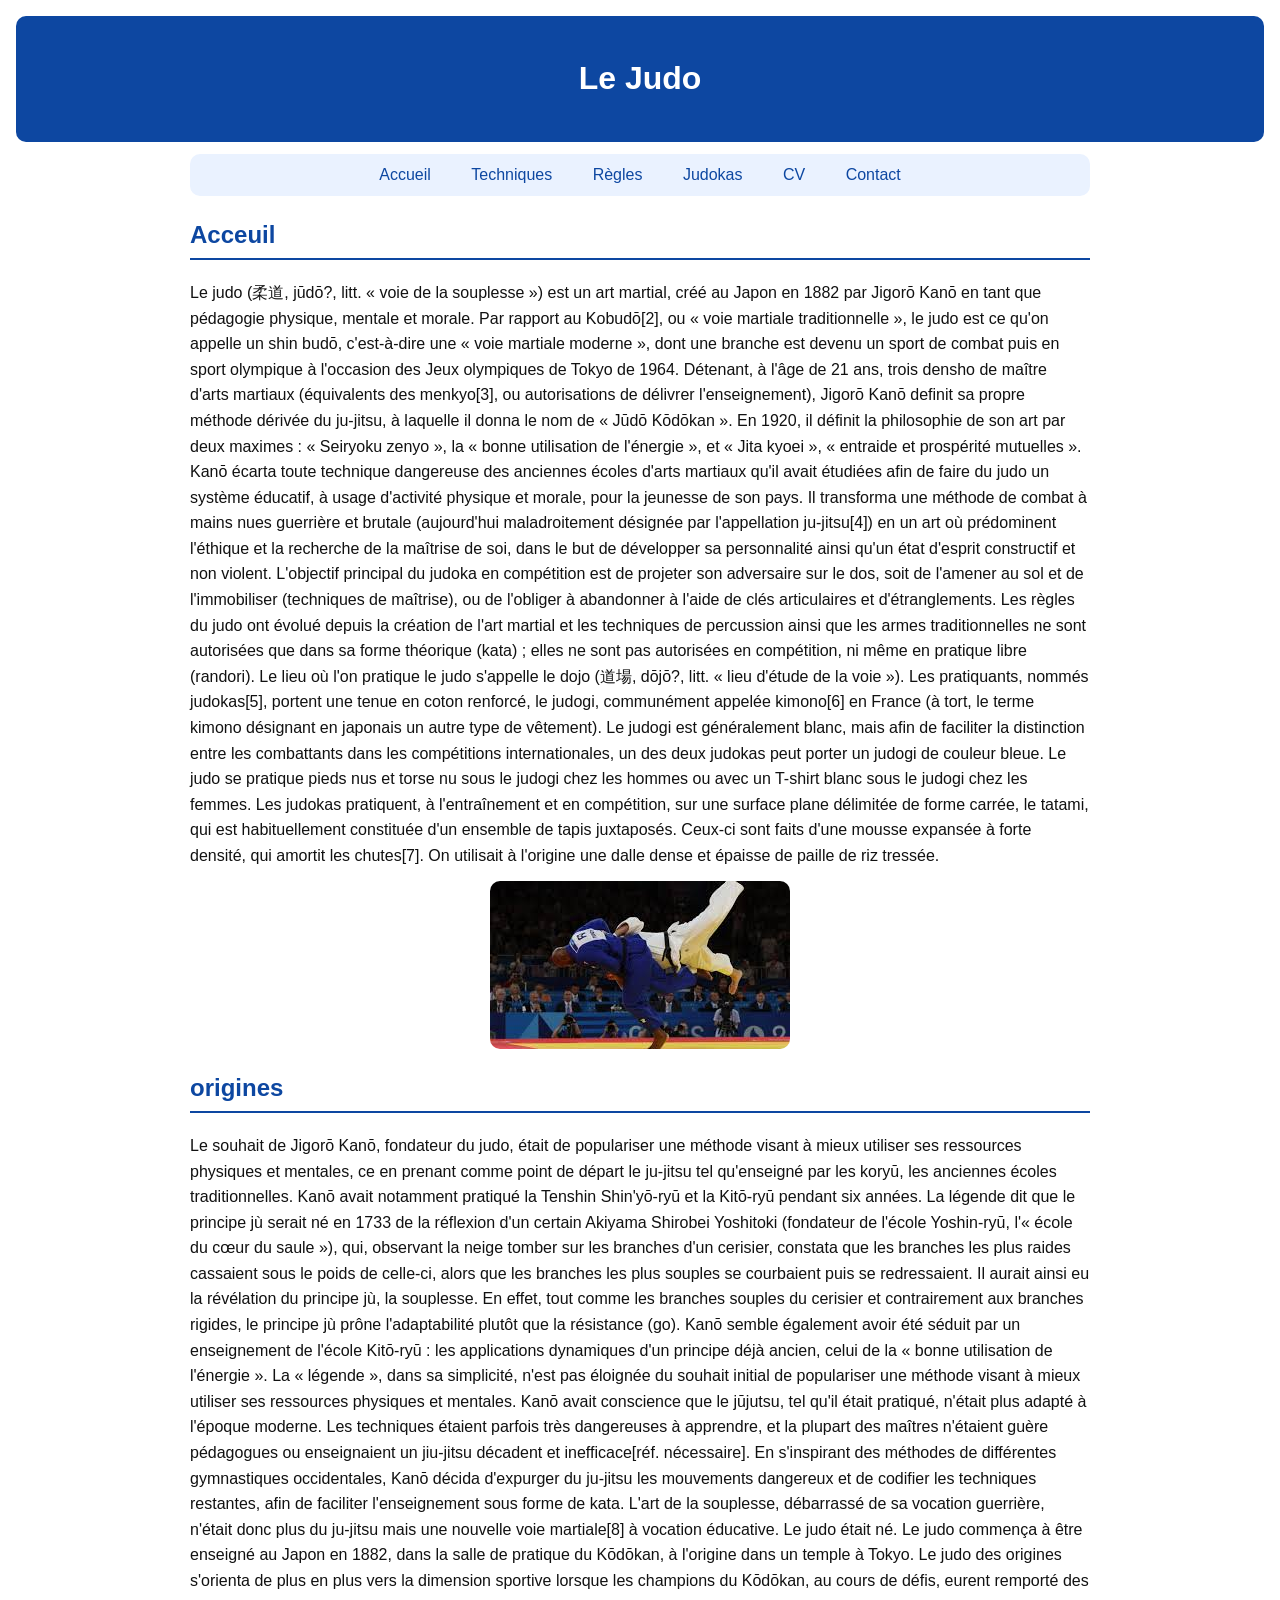
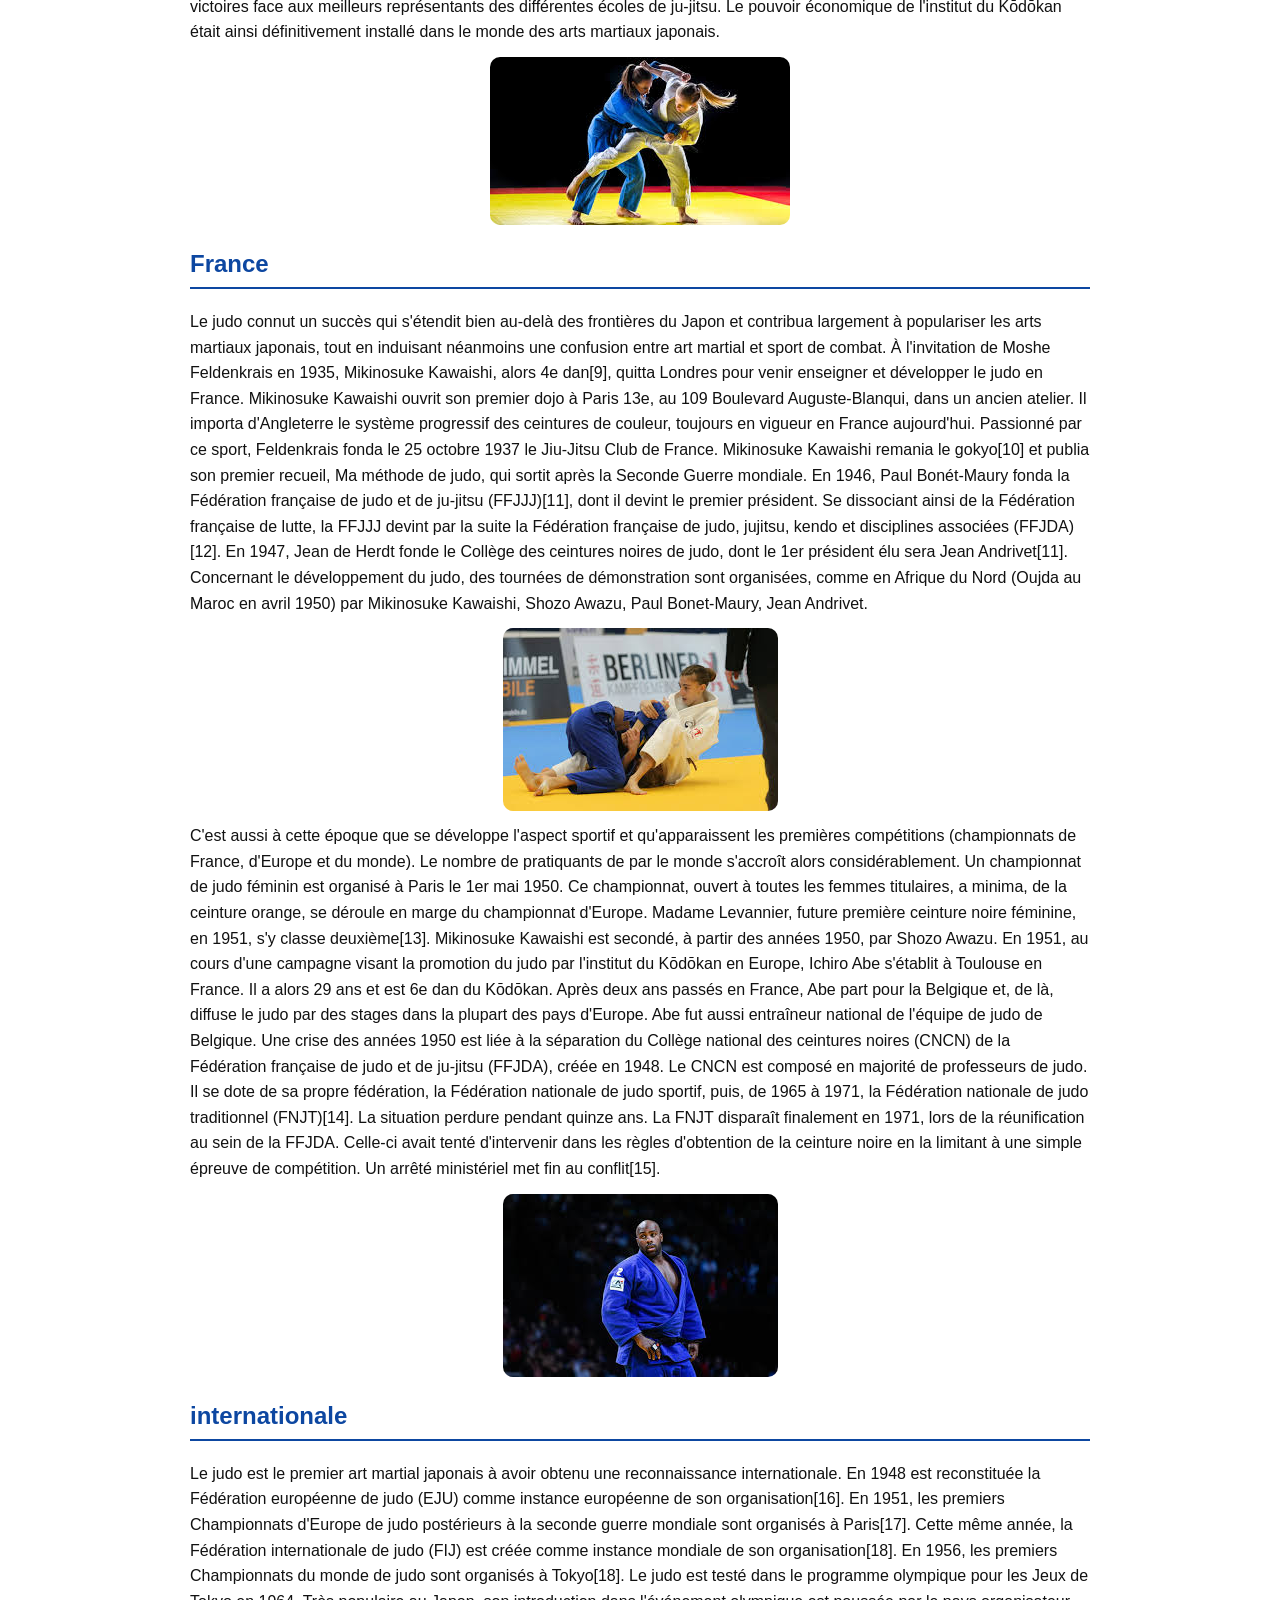
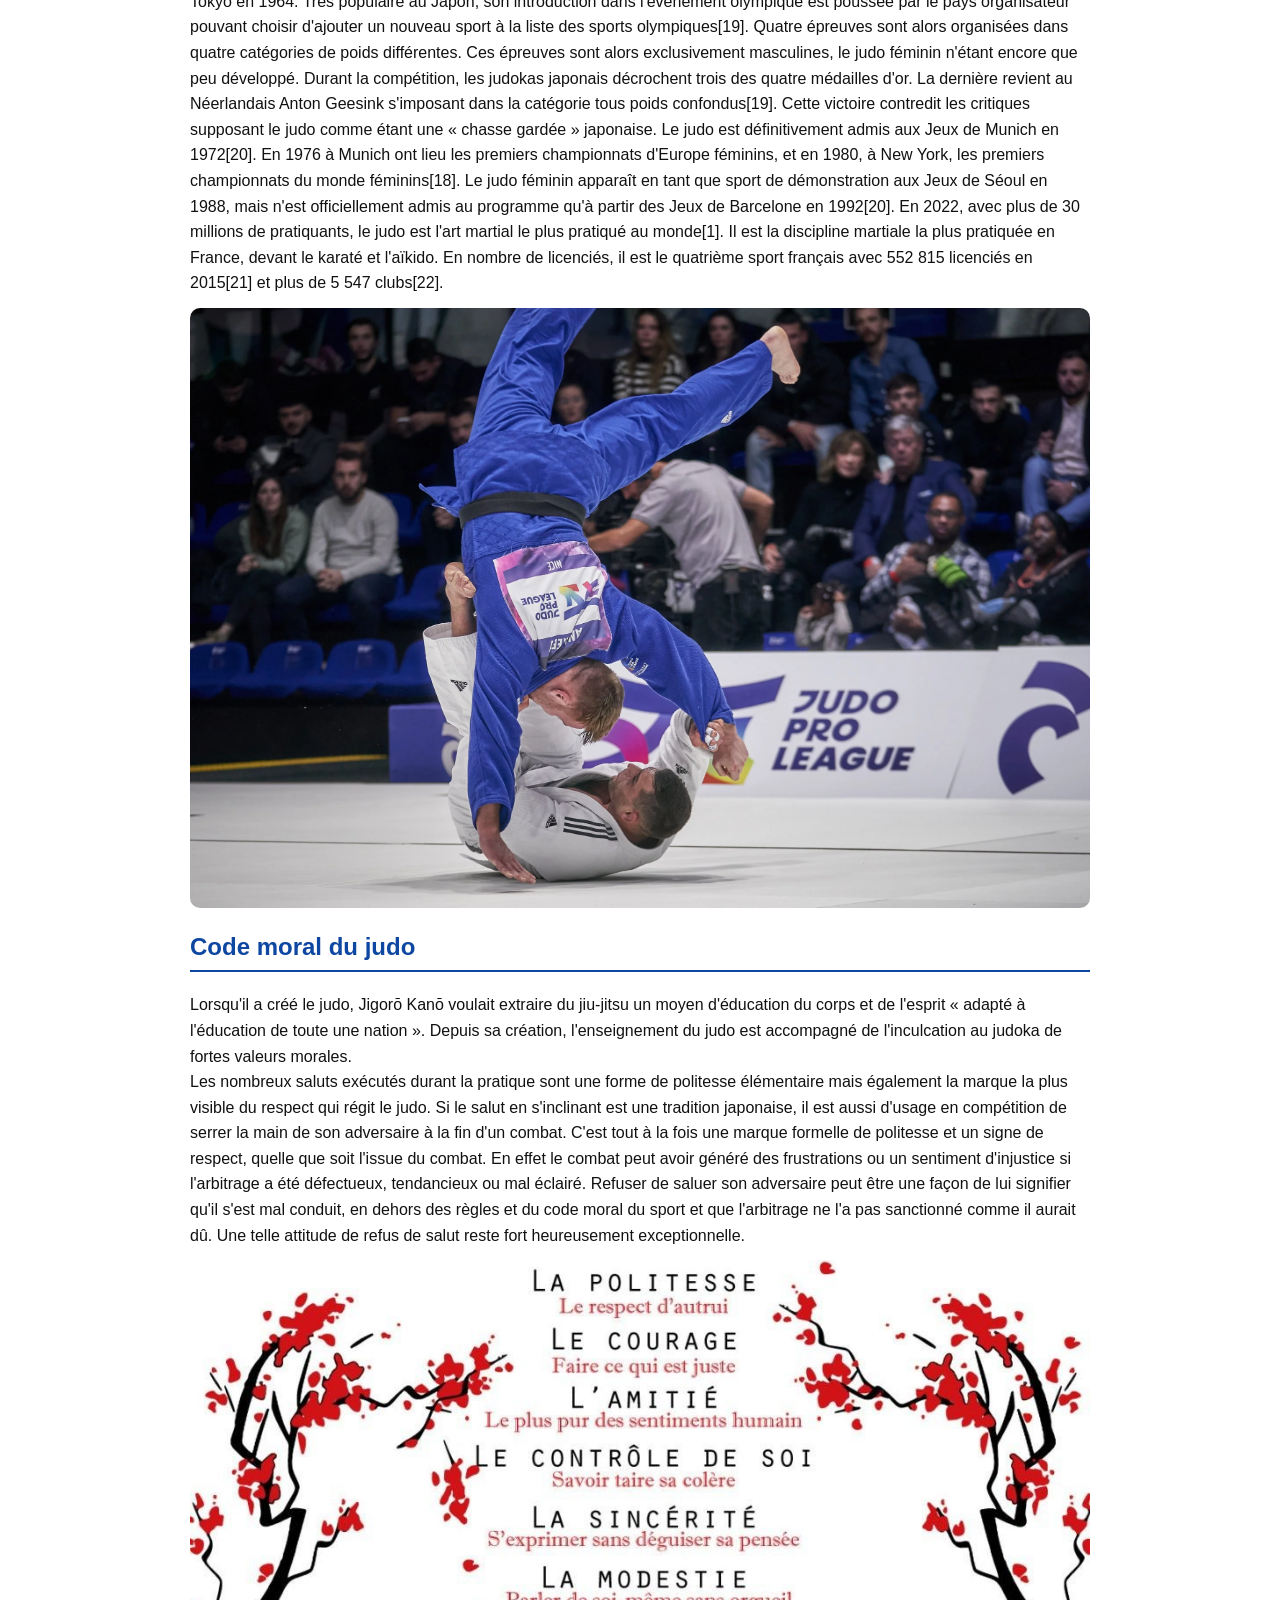
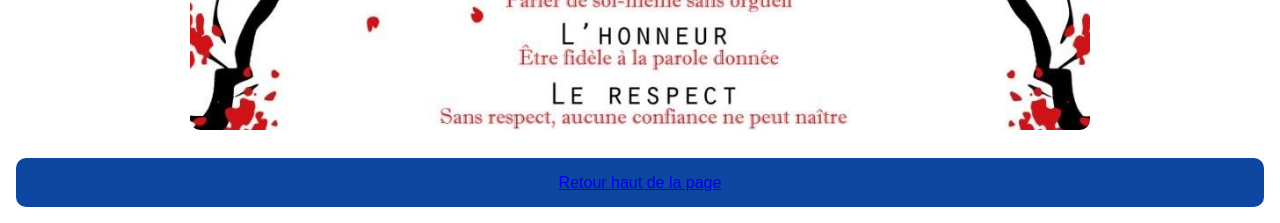
<file: index.html>
<!DOCTYPE html>
<html lang="fr">
<head>
    <meta charset="UTF-8">
    <meta name="viewport" content="width=device-width, initial-scale=1.0">
    <title>Judo</title>
    <link rel="stylesheet" href="style.css">
</head>
<body>
    <header>
        <h1 id="haut">Le Judo</h1>
    </header>
    <main>
        <nav>
            <a href="index.html">Accueil</a>
            <a href="techniques.html">Techniques</a>
            <a href="regles.html">Règles</a>
            <a href="judoka.html">Judokas</a>
            <a href="index2.html">CV</a>
            <a href="contact.html">Contact</a>
        </nav>
        <h2 id="Acceuil">Acceuil</h2>
        <p>
            Le judo (柔道, jūdō?, litt. « voie de la souplesse ») est un art martial, créé au Japon en 1882 par Jigorō Kanō en tant que pédagogie physique, mentale et morale. Par rapport au Kobudō[2], ou « voie martiale traditionnelle », le judo est ce qu'on appelle un shin budō, c'est-à-dire une « voie martiale moderne », dont une branche est devenu un sport de combat puis en sport olympique à l'occasion des Jeux olympiques de Tokyo de 1964.

Détenant, à l'âge de 21 ans, trois densho de maître d'arts martiaux (équivalents des menkyo[3], ou autorisations de délivrer l'enseignement), Jigorō Kanō definit sa propre méthode dérivée du ju-jitsu, à laquelle il donna le nom de « Jūdō Kōdōkan ». En 1920, il définit la philosophie de son art par deux maximes : « Seiryoku zenyo », la « bonne utilisation de l'énergie », et « Jita kyoei », « entraide et prospérité mutuelles ».

Kanō écarta toute technique dangereuse des anciennes écoles d'arts martiaux qu'il avait étudiées afin de faire du judo un système éducatif, à usage d'activité physique et morale, pour la jeunesse de son pays. Il transforma une méthode de combat à mains nues guerrière et brutale (aujourd'hui maladroitement désignée par l'appellation ju-jitsu[4]) en un art où prédominent l'éthique et la recherche de la maîtrise de soi, dans le but de développer sa personnalité ainsi qu'un état d'esprit constructif et non violent.

L'objectif principal du judoka en compétition est de projeter son adversaire sur le dos, soit de l'amener au sol et de l'immobiliser (techniques de maîtrise), ou de l'obliger à abandonner à l'aide de clés articulaires et d'étranglements. Les règles du judo ont évolué depuis la création de l'art martial et les techniques de percussion ainsi que les armes traditionnelles ne sont autorisées que dans sa forme théorique (kata) ; elles ne sont pas autorisées en compétition, ni même en pratique libre (randori).

Le lieu où l'on pratique le judo s'appelle le dojo (道場, dōjō?, litt. « lieu d'étude de la voie »). Les pratiquants, nommés judokas[5], portent une tenue en coton renforcé, le judogi, communément appelée kimono[6] en France (à tort, le terme kimono désignant en japonais un autre type de vêtement). Le judogi est généralement blanc, mais afin de faciliter la distinction entre les combattants dans les compétitions internationales, un des deux judokas peut porter un judogi de couleur bleue. Le judo se pratique pieds nus et torse nu sous le judogi chez les hommes ou avec un T-shirt blanc sous le judogi chez les femmes.

Les judokas pratiquent, à l'entraînement et en compétition, sur une surface plane délimitée de forme carrée, le tatami, qui est habituellement constituée d'un ensemble de tapis juxtaposés. Ceux-ci sont faits d'une mousse expansée à forte densité, qui amortit les chutes[7]. On utilisait à l'origine une dalle dense et épaisse de paille de riz tressée.
        </p>
        <img src="judo.jpeg" alt="photo de pratiquants de judo">
        <h2>origines</h2>
        <p>
           Le souhait de Jigorō Kanō, fondateur du judo, était de populariser une méthode visant à mieux utiliser ses ressources physiques et mentales, ce en prenant comme point de départ le ju-jitsu tel qu'enseigné par les koryū, les anciennes écoles traditionnelles. Kanō avait notamment pratiqué la Tenshin Shin'yō-ryū et la Kitō-ryū pendant six années.

La légende dit que le principe jù serait né en 1733 de la réflexion d'un certain Akiyama Shirobei Yoshitoki (fondateur de l'école Yoshin-ryū, l'« école du cœur du saule »), qui, observant la neige tomber sur les branches d'un cerisier, constata que les branches les plus raides cassaient sous le poids de celle-ci, alors que les branches les plus souples se courbaient puis se redressaient. Il aurait ainsi eu la révélation du principe jù, la souplesse. En effet, tout comme les branches souples du cerisier et contrairement aux branches rigides, le principe jù prône l'adaptabilité plutôt que la résistance (go).

Kanō semble également avoir été séduit par un enseignement de l'école Kitō-ryū : les applications dynamiques d'un principe déjà ancien, celui de la « bonne utilisation de l'énergie ».

La « légende », dans sa simplicité, n'est pas éloignée du souhait initial de populariser une méthode visant à mieux utiliser ses ressources physiques et mentales. Kanō avait conscience que le jūjutsu, tel qu'il était pratiqué, n'était plus adapté à l'époque moderne. Les techniques étaient parfois très dangereuses à apprendre, et la plupart des maîtres n'étaient guère pédagogues ou enseignaient un jiu-jitsu décadent et inefficace[réf. nécessaire]. En s'inspirant des méthodes de différentes gymnastiques occidentales, Kanō décida d'expurger du ju-jitsu les mouvements dangereux et de codifier les techniques restantes, afin de faciliter l'enseignement sous forme de kata. L'art de la souplesse, débarrassé de sa vocation guerrière, n'était donc plus du ju-jitsu mais une nouvelle voie martiale[8] à vocation éducative. Le judo était né.

Le judo commença à être enseigné au Japon en 1882, dans la salle de pratique du Kōdōkan, à l'origine dans un temple à Tokyo.

Le judo des origines s'orienta de plus en plus vers la dimension sportive lorsque les champions du Kōdōkan, au cours de défis, eurent remporté des victoires face aux meilleurs représentants des différentes écoles de ju-jitsu. Le pouvoir économique de l'institut du Kōdōkan était ainsi définitivement installé dans le monde des arts martiaux japonais. 
        </p>
        <img src="arai.jpeg" alt="technique de judo">
        <h2>France</h2>
        <p>
            Le judo connut un succès qui s'étendit bien au-delà des frontières du Japon et contribua largement à populariser les arts martiaux japonais, tout en induisant néanmoins une confusion entre art martial et sport de combat.

À l'invitation de Moshe Feldenkrais en 1935, Mikinosuke Kawaishi, alors 4e dan[9], quitta Londres pour venir enseigner et développer le judo en France.

Mikinosuke Kawaishi ouvrit son premier dojo à Paris 13e, au 109 Boulevard Auguste-Blanqui, dans un ancien atelier. Il importa d'Angleterre le système progressif des ceintures de couleur, toujours en vigueur en France aujourd'hui.

Passionné par ce sport, Feldenkrais fonda le 25 octobre 1937 le Jiu-Jitsu Club de France.

Mikinosuke Kawaishi remania le gokyo[10] et publia son premier recueil, Ma méthode de judo, qui sortit après la Seconde Guerre mondiale.

En 1946, Paul Bonét-Maury fonda la Fédération française de judo et de ju-jitsu (FFJJJ)[11], dont il devint le premier président. Se dissociant ainsi de la Fédération française de lutte, la FFJJJ devint par la suite la Fédération française de judo, jujitsu, kendo et disciplines associées (FFJDA)[12].

En 1947, Jean de Herdt fonde le Collège des ceintures noires de judo, dont le 1er président élu sera Jean Andrivet[11].

Concernant le développement du judo, des tournées de démonstration sont organisées, comme en Afrique du Nord (Oujda au Maroc en avril 1950) par Mikinosuke Kawaishi, Shozo Awazu, Paul Bonet-Maury, Jean Andrivet.
        </p>
        <img src="img.jpeg" alt="photo de pratiquants de judo">
        <p>
            C'est aussi à cette époque que se développe l'aspect sportif et qu'apparaissent les premières compétitions (championnats de France, d'Europe et du monde). Le nombre de pratiquants de par le monde s'accroît alors considérablement.

Un championnat de judo féminin est organisé à Paris le 1er mai 1950. Ce championnat, ouvert à toutes les femmes titulaires, a minima, de la ceinture orange, se déroule en marge du championnat d'Europe. Madame Levannier, future première ceinture noire féminine, en 1951, s'y classe deuxième[13].

Mikinosuke Kawaishi est secondé, à partir des années 1950, par Shozo Awazu.
En 1951, au cours d'une campagne visant la promotion du judo par l'institut du Kōdōkan en Europe, Ichiro Abe s'établit à Toulouse en France. Il a alors 29 ans et est 6e dan du Kōdōkan. Après deux ans passés en France, Abe part pour la Belgique et, de là, diffuse le judo par des stages dans la plupart des pays d'Europe. Abe fut aussi entraîneur national de l'équipe de judo de Belgique.

Une crise des années 1950 est liée à la séparation du Collège national des ceintures noires (CNCN) de la Fédération française de judo et de ju-jitsu (FFJDA), créée en 1948. Le CNCN est composé en majorité de professeurs de judo. Il se dote de sa propre fédération, la Fédération nationale de judo sportif, puis, de 1965 à 1971, la Fédération nationale de judo traditionnel (FNJT)[14].

La situation perdure pendant quinze ans. La FNJT disparaît finalement en 1971, lors de la réunification au sein de la FFJDA. Celle-ci avait tenté d'intervenir dans les règles d'obtention de la ceinture noire en la limitant à une simple épreuve de compétition. Un arrêté ministériel met fin au conflit[15].
        </p>
        <img src="teddy.jpg" alt="photo de pratiquants de judo">
        <h2>internationale</h2>
        <p>
            Le judo est le premier art martial japonais à avoir obtenu une reconnaissance internationale.

En 1948 est reconstituée la Fédération européenne de judo (EJU) comme instance européenne de son organisation[16]. En 1951, les premiers Championnats d'Europe de judo postérieurs à la seconde guerre mondiale sont organisés à Paris[17].

Cette même année, la Fédération internationale de judo (FIJ) est créée comme instance mondiale de son organisation[18]. En 1956, les premiers Championnats du monde de judo sont organisés à Tokyo[18].

Le judo est testé dans le programme olympique pour les Jeux de Tokyo en 1964. Très populaire au Japon, son introduction dans l'événement olympique est poussée par le pays organisateur pouvant choisir d'ajouter un nouveau sport à la liste des sports olympiques[19]. Quatre épreuves sont alors organisées dans quatre catégories de poids différentes. Ces épreuves sont alors exclusivement masculines, le judo féminin n'étant encore que peu développé. Durant la compétition, les judokas japonais décrochent trois des quatre médailles d'or. La dernière revient au Néerlandais Anton Geesink s'imposant dans la catégorie tous poids confondus[19]. Cette victoire contredit les critiques supposant le judo comme étant une « chasse gardée » japonaise. Le judo est définitivement admis aux Jeux de Munich en 1972[20].

En 1976 à Munich ont lieu les premiers championnats d'Europe féminins, et en 1980, à New York, les premiers championnats du monde féminins[18]. Le judo féminin apparaît en tant que sport de démonstration aux Jeux de Séoul en 1988, mais n'est officiellement admis au programme qu'à partir des Jeux de Barcelone en 1992[20].

En 2022, avec plus de 30 millions de pratiquants, le judo est l'art martial le plus pratiqué au monde[1].

Il est la discipline martiale la plus pratiquée en France, devant le karaté et l'aïkido. En nombre de licenciés, il est le quatrième sport français avec 552 815 licenciés en 2015[21] et plus de 5 547 clubs[22].
        </p>
        <img src="pro.jpeg" alt="photo de pratiquants de judo">
        <h2>Code moral du judo</h2>
        <p>
            Lorsqu'il a créé le judo, Jigorō Kanō voulait extraire du jiu-jitsu un moyen d'éducation du corps et de l'esprit « adapté à l'éducation de toute une nation ». Depuis sa création, l'enseignement du judo est accompagné de l'inculcation au judoka de fortes valeurs morales. <br>
            
            Les nombreux saluts exécutés durant la pratique sont une forme de politesse élémentaire mais également la marque la plus visible du respect qui régit le judo. Si le salut en s'inclinant est une tradition japonaise, il est aussi d'usage en compétition de serrer la main de son adversaire à la fin d'un combat. C'est tout à la fois une marque formelle de politesse et un signe de respect, quelle que soit l'issue du combat. En effet le combat peut avoir généré des frustrations ou un sentiment d'injustice si l'arbitrage a été défectueux, tendancieux ou mal éclairé. Refuser de saluer son adversaire peut être une façon de lui signifier qu'il s'est mal conduit, en dehors des règles et du code moral du sport et que l'arbitrage ne l'a pas sanctionné comme il aurait dû. Une telle attitude de refus de salut reste fort heureusement exceptionnelle.
        </p>
        <img src="moral.jpg" alt="code moral du judo">
    </main>
    <footer>
        <a href="#haut">Retour haut de la page</a>
    </footer>
</body>
</html>
</file>
<file: style.css>
body {
  line-height: 1.6;
  margin: 0;
  background-color: #ffffff;
  color: #111111;
  padding: 16px;
  font-family: comic, sans-serif;
}


header {
  background-color: #0d47a1;  
  color: #ffffff;
  text-align: center;
  padding: 16px;
  border-radius: 10px;
}


nav {
  background-color: #eaf2ff;  
  text-align: center;
  padding: 8px;
  margin: 12px 0 20px;
  border-radius: 10px;
}

nav a {
  color: #0d47a1;
  text-decoration: none;
  margin: 0 10px;
  padding: 6px 8px;
}

nav a:hover {
  text-decoration: underline;
}

main {
  max-width: 900px;
  margin: 0 auto;
  padding: 0 16px 16px;
  background-color: #ffffff;
  border-radius: 12px;
}

main h2 {
  color: #0d47a1;
  border-bottom: 2px solid #0d47a1;
  padding-bottom: 4px;
  margin-top: 20px;
}

main p {
  margin: 12px 0;
}

img,
video {
  max-width: 100%;
  height: auto;
  display: block;
  margin: 12px auto;      
  border-radius: 10px;   
}

footer {
  text-align: center;
  color: #ffffff;
  background-color: #0d47a1;
  padding: 12px;
  border-radius: 10px;
}
.photo{
  float: right           ;      
  padding-top: 15px;
  padding-right: 15px;
}
form {
  width: 100%;
  max-width: 600px;
  background: #ffffff;
  border: 1px solid #c7d2fe;      /* contour bleu pâle */
  border-radius: 12px;
  padding: 16px;
  margin: 0 auto;                 /* centrage horizontal classique */
}

/* Liste du formulaire en colonne et sans puces */
form ul {
  list-style: none;               /* supprime les puces */
  padding: 0;                     /* enlève le retrait par défaut */
  margin: 0;                      /* supprime les marges par défaut */
  display: flex;                  /* pile les champs en colonne */
  flex-direction: column;
  gap: 12px;                      /* espace entre les lignes */
}

/* Chaque ligne du formulaire */
form li { display: flex; flex-direction: column; gap: 6px; }
</file>
